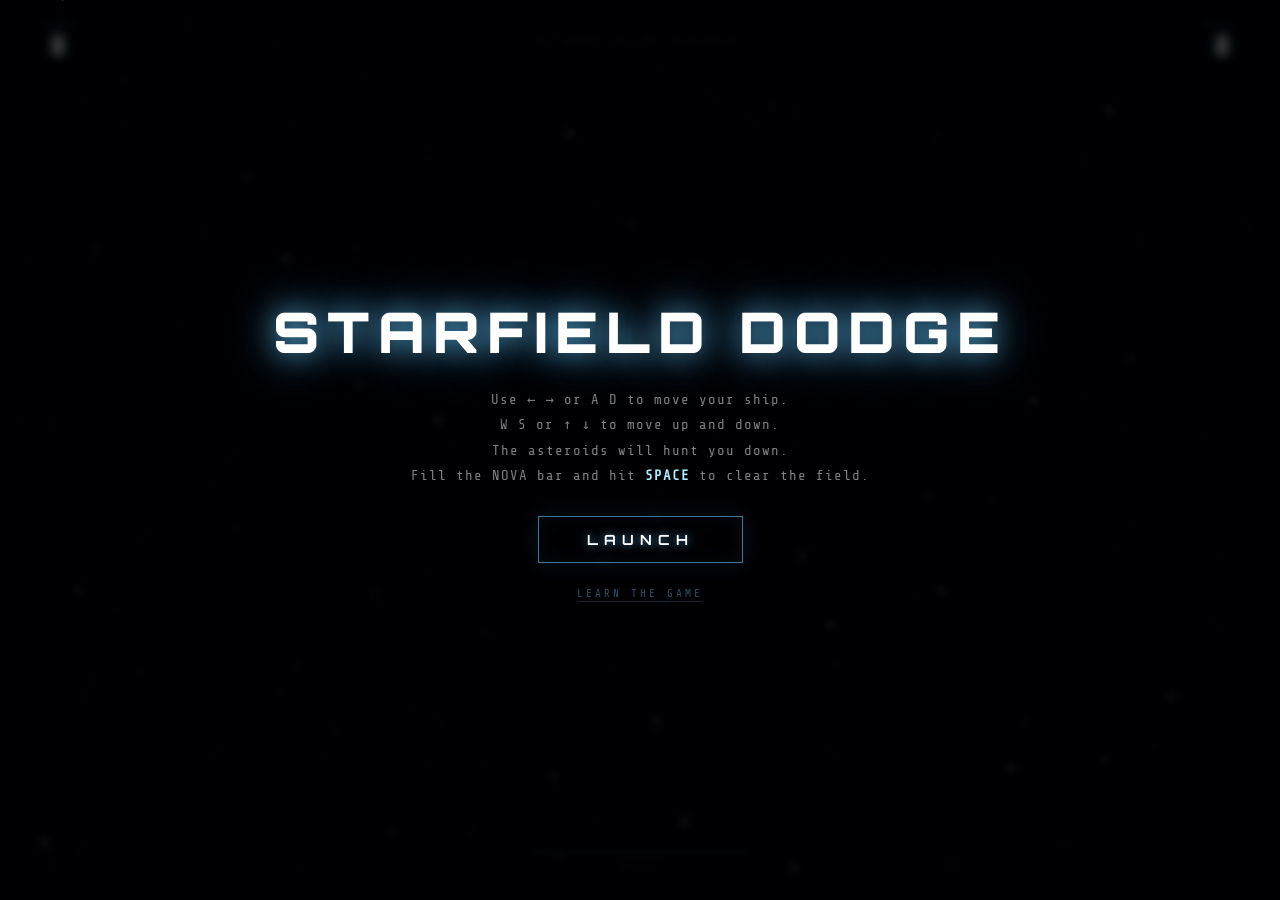
<file: index.html>
<!DOCTYPE html>
<html lang="en">
<head>
  <meta charset="UTF-8" />
  <meta name="viewport" content="width=device-width, initial-scale=1.0, user-scalable=no" />
  <title>Starfield Dodge</title>
  <link rel="stylesheet" href="style.css" />
</head>
<body>
  <div id="ui">
    <div id="score-box">
      <span class="label">SCORE</span>
      <span id="score-val">0</span>
    </div>
    <div id="title-text">STARFIELD DODGE</div>
    <div id="best-box">
      <span class="label">BEST</span>
      <span id="best-val">0</span>
    </div>
  </div>

  <div id="power-box">
    <div id="power-track">
      <div id="power-fill"></div>
    </div>
    <span id="power-label">NOVA</span>
  </div>

  <canvas id="bg-canvas"></canvas>
  <canvas id="game-canvas"></canvas>

  <div id="overlay" class="visible">
    <div id="overlay-inner">
      <h1 id="overlay-title">STARFIELD DODGE</h1>
      <p id="overlay-sub">Move your mouse to pilot the ship.<br>The asteroids will hunt you down.</p>
      <button id="start-btn">LAUNCH</button>
      <button id="learn-btn">LEARN THE GAME</button>
    </div>
  </div>

  <div id="tutorial-overlay">
    <div id="tutorial-inner">
      <button id="tutorial-close">✕</button>

      <div id="tutorial-slides">

        <!-- Slide 1: Dodge -->
        <div class="tutorial-slide active">
          <svg viewBox="0 0 280 170" fill="none" xmlns="http://www.w3.org/2000/svg">
            <defs>
              <filter id="s1-ship-glow" x="-60%" y="-60%" width="220%" height="220%">
                <feGaussianBlur stdDeviation="3" result="b"/>
                <feMerge><feMergeNode in="b"/><feMergeNode in="SourceGraphic"/></feMerge>
              </filter>
            </defs>
            <circle cx="25" cy="18" r="1" fill="rgba(210,230,255,0.5)"/>
            <circle cx="80" cy="8" r="0.7" fill="rgba(210,230,255,0.4)"/>
            <circle cx="150" cy="20" r="1.1" fill="rgba(210,230,255,0.3)"/>
            <circle cx="215" cy="12" r="0.8" fill="rgba(210,230,255,0.5)"/>
            <circle cx="258" cy="35" r="1" fill="rgba(210,230,255,0.3)"/>
            <circle cx="18" cy="95" r="0.8" fill="rgba(210,230,255,0.3)"/>
            <circle cx="265" cy="90" r="1" fill="rgba(210,230,255,0.4)"/>
            <circle cx="100" cy="158" r="0.9" fill="rgba(210,230,255,0.4)"/>
            <g transform="translate(52,38)">
              <polygon points="0,-14 9,-9 14,0 9,11 -1,14 -11,8 -14,-3 -8,-12" fill="rgba(120,95,70,0.25)" stroke="rgba(200,170,130,0.85)" stroke-width="1.3"/>
            </g>
            <line x1="66" y1="52" x2="118" y2="72" stroke="rgba(200,150,80,0.35)" stroke-width="1" stroke-dasharray="4,3"/>
            <g transform="translate(230,42)">
              <polygon points="0,-12 8,-7 12,2 7,11 -2,13 -10,7 -12,-4" fill="rgba(120,95,70,0.25)" stroke="rgba(200,170,130,0.85)" stroke-width="1.3"/>
            </g>
            <line x1="216" y1="54" x2="163" y2="72" stroke="rgba(200,150,80,0.35)" stroke-width="1" stroke-dasharray="4,3"/>
            <g transform="translate(55,132)">
              <polygon points="0,-10 7,-6 10,2 5,9 -3,11 -10,5 -9,-6" fill="rgba(120,95,70,0.25)" stroke="rgba(200,170,130,0.85)" stroke-width="1.3"/>
            </g>
            <line x1="67" y1="121" x2="116" y2="97" stroke="rgba(200,150,80,0.35)" stroke-width="1" stroke-dasharray="4,3"/>
            <g transform="translate(228,130)">
              <polygon points="0,-11 8,-6 11,1 6,10 -2,12 -9,6 -11,-3" fill="rgba(120,95,70,0.25)" stroke="rgba(200,170,130,0.85)" stroke-width="1.3"/>
            </g>
            <line x1="214" y1="118" x2="163" y2="97" stroke="rgba(200,150,80,0.35)" stroke-width="1" stroke-dasharray="4,3"/>
            <g transform="translate(140,84)" filter="url(#s1-ship-glow)">
              <polygon points="0,-15 11,11 0,6 -11,11" fill="rgba(100,200,255,0.08)" stroke="rgba(100,210,255,0.9)" stroke-width="1.8"/>
              <circle cy="-3" r="2.5" fill="#aef"/>
            </g>
            <g transform="translate(122,130)">
              <rect x="13" y="0" width="14" height="13" rx="2" fill="rgba(100,200,255,0.08)" stroke="rgba(100,200,255,0.45)" stroke-width="0.8"/>
              <text x="20" y="10.5" text-anchor="middle" fill="rgba(100,200,255,0.8)" font-size="7.5" font-family="Share Tech Mono,monospace">W</text>
              <rect x="0" y="15" width="14" height="13" rx="2" fill="rgba(100,200,255,0.08)" stroke="rgba(100,200,255,0.45)" stroke-width="0.8"/>
              <text x="7" y="25.5" text-anchor="middle" fill="rgba(100,200,255,0.8)" font-size="7.5" font-family="Share Tech Mono,monospace">A</text>
              <rect x="16" y="15" width="14" height="13" rx="2" fill="rgba(100,200,255,0.08)" stroke="rgba(100,200,255,0.45)" stroke-width="0.8"/>
              <text x="23" y="25.5" text-anchor="middle" fill="rgba(100,200,255,0.8)" font-size="7.5" font-family="Share Tech Mono,monospace">S</text>
              <rect x="32" y="15" width="14" height="13" rx="2" fill="rgba(100,200,255,0.08)" stroke="rgba(100,200,255,0.45)" stroke-width="0.8"/>
              <text x="39" y="25.5" text-anchor="middle" fill="rgba(100,200,255,0.8)" font-size="7.5" font-family="Share Tech Mono,monospace">D</text>
            </g>
          </svg>
          <h2 class="slide-title">DODGE THE ROCKS</h2>
          <p class="slide-desc">Use WASD or arrow keys to pilot your ship. Asteroids home in on you and get faster the longer you survive.</p>
        </div>

        <!-- Slide 2: Nova -->
        <div class="tutorial-slide">
          <svg viewBox="0 0 280 170" fill="none" xmlns="http://www.w3.org/2000/svg">
            <defs>
              <filter id="s2-bar-glow" x="-10%" y="-200%" width="120%" height="500%">
                <feGaussianBlur stdDeviation="3"/>
              </filter>
            </defs>
            <circle cx="30" cy="20" r="1" fill="rgba(210,230,255,0.4)"/>
            <circle cx="240" cy="15" r="0.8" fill="rgba(210,230,255,0.3)"/>
            <circle cx="130" cy="8" r="1.1" fill="rgba(210,230,255,0.4)"/>
            <circle cx="260" cy="110" r="0.8" fill="rgba(210,230,255,0.3)"/>
            <line x1="140" y1="70" x2="88" y2="22"  stroke="rgba(100,200,255,0.55)" stroke-width="1.5"/>
            <line x1="140" y1="70" x2="172" y2="16"  stroke="rgba(255,160,80,0.55)"  stroke-width="1.2"/>
            <line x1="140" y1="70" x2="208" y2="44"  stroke="rgba(100,200,255,0.45)" stroke-width="1.1"/>
            <line x1="140" y1="70" x2="220" y2="88"  stroke="rgba(255,160,80,0.6)"   stroke-width="1.4"/>
            <line x1="140" y1="70" x2="198" y2="122" stroke="rgba(100,200,255,0.5)"  stroke-width="1.1"/>
            <line x1="140" y1="70" x2="103" y2="120" stroke="rgba(255,160,80,0.45)"  stroke-width="1.2"/>
            <line x1="140" y1="70" x2="62"  y2="98"  stroke="rgba(100,200,255,0.55)" stroke-width="1.4"/>
            <line x1="140" y1="70" x2="60"  y2="38"  stroke="rgba(255,160,80,0.45)"  stroke-width="1"/>
            <circle cx="88"  cy="22"  r="2.2" fill="rgba(100,200,255,0.65)"/>
            <circle cx="172" cy="16"  r="1.8" fill="rgba(255,160,80,0.65)"/>
            <circle cx="208" cy="44"  r="2"   fill="rgba(100,200,255,0.55)"/>
            <circle cx="220" cy="88"  r="2.2" fill="rgba(255,160,80,0.7)"/>
            <circle cx="198" cy="122" r="1.8" fill="rgba(100,200,255,0.55)"/>
            <circle cx="103" cy="120" r="2"   fill="rgba(255,160,80,0.55)"/>
            <circle cx="62"  cy="98"  r="2.2" fill="rgba(100,200,255,0.65)"/>
            <circle cx="60"  cy="38"  r="1.8" fill="rgba(255,160,80,0.55)"/>
            <g transform="translate(140,70)">
              <polygon points="0,-13 10,9 0,5 -10,9" fill="rgba(100,200,255,0.1)" stroke="rgba(100,210,255,0.9)" stroke-width="1.6"/>
              <circle cy="-2" r="2" fill="#aef"/>
            </g>
            <text x="140" y="122" text-anchor="middle" fill="rgba(100,200,255,0.6)" font-size="7" font-family="Share Tech Mono,monospace" letter-spacing="4">NOVA</text>
            <rect x="40" y="127" width="200" height="5" rx="1" fill="rgba(100,200,255,0.1)" stroke="rgba(100,200,255,0.25)" stroke-width="0.8"/>
            <rect x="40" y="125" width="200" height="9" rx="2" fill="rgba(100,200,255,0.25)" filter="url(#s2-bar-glow)"/>
            <rect x="40" y="127" width="200" height="5" rx="1" fill="white" opacity="0.9"/>
            <rect x="88" y="143" width="104" height="16" rx="2" fill="rgba(100,200,255,0.08)" stroke="rgba(100,200,255,0.5)" stroke-width="0.8"/>
            <text x="140" y="155" text-anchor="middle" fill="rgba(100,200,255,0.85)" font-size="8" font-family="Share Tech Mono,monospace" letter-spacing="2">SPACE</text>
          </svg>
          <h2 class="slide-title">NOVA POWER</h2>
          <p class="slide-desc">The NOVA bar charges over time. When it's full, press <strong>SPACE</strong> to wipe out every asteroid. Each use takes longer to recharge — use it wisely.</p>
        </div>

        <!-- Slide 3: Best Score -->
        <div class="tutorial-slide">
          <svg viewBox="0 0 280 170" fill="none" xmlns="http://www.w3.org/2000/svg">
            <circle cx="40" cy="25" r="1" fill="rgba(210,230,255,0.4)"/>
            <circle cx="200" cy="18" r="0.8" fill="rgba(210,230,255,0.35)"/>
            <circle cx="255" cy="80" r="0.8" fill="rgba(210,230,255,0.3)"/>
            <circle cx="20" cy="110" r="1" fill="rgba(210,230,255,0.35)"/>
            <circle cx="145" cy="12" r="1.1" fill="rgba(210,230,255,0.4)"/>
            <text x="46" y="44" text-anchor="middle" fill="rgba(100,200,255,0.45)" font-size="7" font-family="Share Tech Mono,monospace" letter-spacing="3">SCORE</text>
            <text x="46" y="76" text-anchor="middle" fill="white" font-size="28" font-family="Share Tech Mono,monospace" font-weight="700" letter-spacing="2">47</text>
            <text x="234" y="44" text-anchor="middle" fill="rgba(100,200,255,0.45)" font-size="7" font-family="Share Tech Mono,monospace" letter-spacing="3">BEST</text>
            <text x="234" y="76" text-anchor="middle" fill="white" font-size="28" font-family="Share Tech Mono,monospace" font-weight="700" letter-spacing="2">83</text>
            <text x="140" y="75" text-anchor="middle" fill="white" font-size="48" font-family="Share Tech Mono,monospace" font-weight="700" letter-spacing="3" opacity="0.92">91</text>
            <text x="140" y="103" text-anchor="middle" fill="#7df" font-size="10" font-family="Share Tech Mono,monospace" letter-spacing="4">✦ NEW BEST ✦</text>
            <text x="140" y="125" text-anchor="middle" fill="rgba(255,255,255,0.35)" font-size="9" font-family="Share Tech Mono,monospace">You survived 91 seconds</text>
            <line x1="20" y1="90" x2="260" y2="90" stroke="rgba(100,200,255,0.08)" stroke-width="0.5"/>
          </svg>
          <h2 class="slide-title">BEAT YOUR BEST</h2>
          <p class="slide-desc">Your score counts every second you're alive. Beat your personal best to earn the NEW BEST badge. How long can you last?</p>
        </div>

      </div>

      <div id="tutorial-footer">
        <div id="tutorial-dots">
          <span class="tutorial-dot active"></span>
          <span class="tutorial-dot"></span>
          <span class="tutorial-dot"></span>
        </div>
        <button id="tutorial-next">NEXT →</button>
      </div>
    </div>
  </div>

  <script src="game.js"></script>
</body>
</html>
</file>
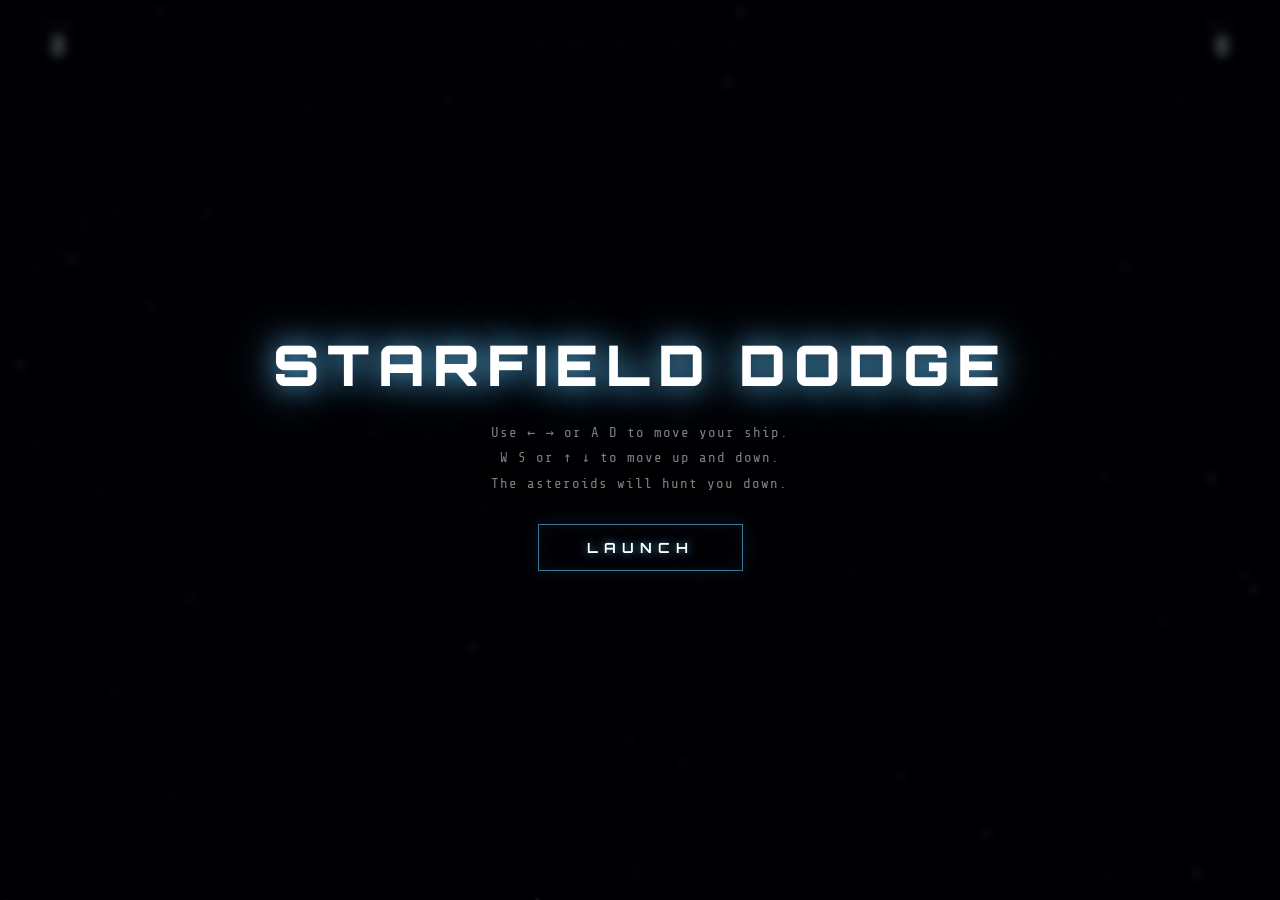
<file: files/index.html>
<!DOCTYPE html>
<html lang="en">
<head>
  <meta charset="UTF-8" />
  <meta name="viewport" content="width=device-width, initial-scale=1.0" />
  <title>Starfield Dodge</title>
  <link rel="stylesheet" href="style.css" />
</head>
<body>
  <div id="ui">
    <div id="score-box">
      <span class="label">SCORE</span>
      <span id="score-val">0</span>
    </div>
    <div id="title-text">STARFIELD DODGE</div>
    <div id="best-box">
      <span class="label">BEST</span>
      <span id="best-val">0</span>
    </div>
  </div>

  <canvas id="bg-canvas"></canvas>
  <canvas id="game-canvas"></canvas>

  <div id="overlay" class="visible">
    <div id="overlay-inner">
      <h1 id="overlay-title">STARFIELD DODGE</h1>
      <p id="overlay-sub">Move your mouse to pilot the ship.<br>The asteroids will hunt you down.</p>
      <button id="start-btn">LAUNCH</button>
    </div>
  </div>

  <script src="game.js"></script>
</body>
</html>
</file>
<file: style.css>
@import url('https://fonts.googleapis.com/css2?family=Orbitron:wght@400;700;900&family=Share+Tech+Mono&display=swap');

*, *::before, *::after { box-sizing: border-box; margin: 0; padding: 0; }

body {
  background: #000;
  overflow: hidden;
  width: 100vw;
  height: 100vh;
  font-family: 'Orbitron', monospace;
  cursor: default;
}

#bg-canvas {
  position: fixed;
  inset: 0;
  z-index: 0;
  touch-action: none;
}

#game-canvas {
  position: fixed;
  inset: 0;
  z-index: 1;
  touch-action: none;
}

#ui {
  position: fixed;
  top: 0; left: 0; right: 0;
  z-index: 10;
  display: flex;
  justify-content: space-between;
  align-items: center;
  padding: 18px 28px;
  pointer-events: none;
}

#score-box, #best-box {
  display: flex;
  flex-direction: column;
  align-items: center;
  gap: 2px;
}

.label {
  font-size: 10px;
  letter-spacing: 3px;
  color: rgba(100, 200, 255, 0.5);
  font-family: 'Share Tech Mono', monospace;
}

#score-val, #best-val {
  font-size: 28px;
  font-weight: 700;
  color: #fff;
  letter-spacing: 2px;
  text-shadow: 0 0 12px rgba(100, 200, 255, 0.8);
  font-family: 'Share Tech Mono', monospace;
  min-width: 60px;
  text-align: center;
}

#title-text {
  font-size: 11px;
  letter-spacing: 6px;
  color: rgba(100,200,255,0.3);
  text-align: center;
}

#overlay {
  position: fixed;
  inset: 0;
  z-index: 20;
  display: flex;
  align-items: center;
  justify-content: center;
  background: rgba(0,0,0,0.75);
  backdrop-filter: blur(4px);
  opacity: 0;
  pointer-events: none;
  transition: opacity 0.4s ease;
}

#overlay.visible {
  opacity: 1;
  pointer-events: all;
}

#overlay-inner {
  text-align: center;
  display: flex;
  flex-direction: column;
  align-items: center;
  gap: 20px;
}

#overlay-title {
  font-size: clamp(28px, 6vw, 56px);
  font-weight: 900;
  letter-spacing: 8px;
  color: #fff;
  text-shadow: 0 0 30px rgba(100,200,255,0.9), 0 0 60px rgba(100,200,255,0.4);
}

#overlay-sub {
  font-family: 'Share Tech Mono', monospace;
  font-size: 14px;
  color: rgba(255,255,255,0.5);
  letter-spacing: 1px;
  line-height: 1.8;
}

#score-display {
  font-size: 48px;
  font-weight: 700;
  color: #fff;
  text-shadow: 0 0 20px rgba(100,200,255,0.8);
  letter-spacing: 4px;
  font-family: 'Share Tech Mono', monospace;
  display: none;
}

#score-display.show { display: block; }

#new-best-badge {
  font-size: 12px;
  letter-spacing: 4px;
  color: #7df;
  text-shadow: 0 0 12px rgba(100,255,200,0.9);
  display: none;
}
#new-best-badge.show { display: block; }

#start-btn {
  margin-top: 8px;
  padding: 14px 48px;
  font-family: 'Orbitron', monospace;
  font-size: 14px;
  font-weight: 700;
  letter-spacing: 6px;
  color: #fff;
  background: transparent;
  border: 1px solid rgba(100,200,255,0.6);
  cursor: pointer;
  transition: all 0.2s;
  text-shadow: 0 0 10px rgba(100,200,255,0.8);
  box-shadow: 0 0 20px rgba(100,200,255,0.1), inset 0 0 20px rgba(100,200,255,0.05);
}

#start-btn:hover {
  background: rgba(100,200,255,0.1);
  border-color: rgba(100,200,255,1);
  box-shadow: 0 0 30px rgba(100,200,255,0.3), inset 0 0 30px rgba(100,200,255,0.1);
}

#start-btn:active {
  transform: scale(0.97);
}

#learn-btn {
  background: none;
  border: none;
  color: rgba(100,200,255,0.4);
  font-family: 'Share Tech Mono', monospace;
  font-size: 11px;
  letter-spacing: 3px;
  cursor: pointer;
  padding: 4px 0;
  text-decoration: underline;
  text-underline-offset: 4px;
  text-decoration-color: rgba(100,200,255,0.2);
  transition: color 0.2s;
}
#learn-btn:hover { color: rgba(100,200,255,0.85); }
#learn-btn.hidden { display: none; }

/* ── Tutorial modal ── */
#tutorial-overlay {
  position: fixed;
  inset: 0;
  z-index: 30;
  display: flex;
  align-items: center;
  justify-content: center;
  background: rgba(0,0,0,0.82);
  backdrop-filter: blur(6px);
  opacity: 0;
  pointer-events: none;
  transition: opacity 0.3s ease;
}
#tutorial-overlay.visible {
  opacity: 1;
  pointer-events: all;
}

#tutorial-inner {
  position: relative;
  width: min(380px, 92vw);
  border: 1px solid rgba(100,200,255,0.2);
  background: rgba(2,1,15,0.9);
  box-shadow: 0 0 40px rgba(100,200,255,0.08);
  display: flex;
  flex-direction: column;
  gap: 0;
  overflow: hidden;
}

#tutorial-close {
  position: absolute;
  top: 12px;
  right: 14px;
  background: none;
  border: none;
  color: rgba(100,200,255,0.4);
  font-size: 16px;
  cursor: pointer;
  z-index: 1;
  transition: color 0.2s;
  font-family: 'Share Tech Mono', monospace;
}
#tutorial-close:hover { color: rgba(100,200,255,0.9); }

#tutorial-slides {
  width: 100%;
}

.tutorial-slide {
  display: none;
  flex-direction: column;
  align-items: center;
}
.tutorial-slide.active { display: flex; }

.tutorial-slide svg {
  width: 100%;
  height: auto;
  display: block;
  background: #02010f;
}

.slide-title {
  font-size: 13px;
  font-weight: 900;
  letter-spacing: 5px;
  color: #fff;
  text-shadow: 0 0 18px rgba(100,200,255,0.7);
  margin: 18px 24px 8px;
  text-align: center;
}

.slide-desc {
  font-family: 'Share Tech Mono', monospace;
  font-size: 12px;
  color: rgba(255,255,255,0.45);
  letter-spacing: 0.5px;
  line-height: 1.7;
  text-align: center;
  margin: 0 24px 20px;
}
.slide-desc strong { color: rgba(100,200,255,0.9); }

#tutorial-footer {
  display: flex;
  align-items: center;
  justify-content: space-between;
  padding: 14px 20px 18px;
  border-top: 1px solid rgba(100,200,255,0.1);
}

#tutorial-dots {
  display: flex;
  gap: 8px;
  align-items: center;
}

.tutorial-dot {
  width: 6px;
  height: 6px;
  border-radius: 50%;
  background: rgba(100,200,255,0.2);
  transition: background 0.25s, box-shadow 0.25s;
}
.tutorial-dot.active {
  background: rgba(100,200,255,0.9);
  box-shadow: 0 0 8px rgba(100,200,255,0.7);
}

#tutorial-next {
  background: transparent;
  border: 1px solid rgba(100,200,255,0.5);
  color: #fff;
  font-family: 'Orbitron', monospace;
  font-size: 11px;
  font-weight: 700;
  letter-spacing: 4px;
  padding: 10px 22px;
  cursor: pointer;
  transition: all 0.2s;
  text-shadow: 0 0 8px rgba(100,200,255,0.6);
}
#tutorial-next:hover {
  background: rgba(100,200,255,0.1);
  border-color: rgba(100,200,255,0.9);
}

#power-box {
  position: fixed;
  bottom: 28px;
  left: 50%;
  transform: translateX(-50%);
  z-index: 10;
  display: flex;
  flex-direction: column;
  align-items: center;
  gap: 8px;
  pointer-events: auto;
  cursor: default;
}

#power-box.nova-ready {
  cursor: pointer;
}

#power-track {
  width: 220px;
  height: 3px;
  background: rgba(100, 200, 255, 0.12);
  border: 1px solid rgba(100, 200, 255, 0.18);
  overflow: hidden;
}

#power-fill {
  height: 100%;
  width: 0%;
  background: rgba(100, 200, 255, 0.85);
  box-shadow: 0 0 10px rgba(100, 200, 255, 0.7);
}

#power-fill.ready {
  background: #fff;
  box-shadow: 0 0 16px rgba(100, 200, 255, 1), 0 0 32px rgba(100, 200, 255, 0.5);
  animation: power-pulse 0.7s ease-in-out infinite alternate;
}

#power-label {
  font-size: 9px;
  letter-spacing: 5px;
  color: rgba(100, 200, 255, 0.35);
  font-family: 'Share Tech Mono', monospace;
  transition: color 0.3s, text-shadow 0.3s;
}

#power-label.ready {
  color: rgba(100, 200, 255, 0.95);
  text-shadow: 0 0 10px rgba(100, 200, 255, 0.9);
  animation: power-pulse-text 0.7s ease-in-out infinite alternate;
}

@keyframes power-pulse {
  from { box-shadow: 0 0 10px rgba(100, 200, 255, 0.6); }
  to   { box-shadow: 0 0 24px rgba(100, 200, 255, 1), 0 0 48px rgba(100, 200, 255, 0.4); }
}

@keyframes power-pulse-text {
  from { opacity: 0.7; }
  to   { opacity: 1; }
}
</file>
<file: files/style.css>
@import url('https://fonts.googleapis.com/css2?family=Orbitron:wght@400;700;900&family=Share+Tech+Mono&display=swap');

*, *::before, *::after { box-sizing: border-box; margin: 0; padding: 0; }

body {
  background: #000;
  overflow: hidden;
  width: 100vw;
  height: 100vh;
  font-family: 'Orbitron', monospace;
  cursor: none;
}

#bg-canvas {
  position: fixed;
  inset: 0;
  z-index: 0;
}

#game-canvas {
  position: fixed;
  inset: 0;
  z-index: 1;
}

#ui {
  position: fixed;
  top: 0; left: 0; right: 0;
  z-index: 10;
  display: flex;
  justify-content: space-between;
  align-items: center;
  padding: 18px 28px;
  pointer-events: none;
}

#score-box, #best-box {
  display: flex;
  flex-direction: column;
  align-items: center;
  gap: 2px;
}

.label {
  font-size: 10px;
  letter-spacing: 3px;
  color: rgba(100, 200, 255, 0.5);
  font-family: 'Share Tech Mono', monospace;
}

#score-val, #best-val {
  font-size: 28px;
  font-weight: 700;
  color: #fff;
  letter-spacing: 2px;
  text-shadow: 0 0 12px rgba(100, 200, 255, 0.8);
  font-family: 'Share Tech Mono', monospace;
  min-width: 60px;
  text-align: center;
}

#title-text {
  font-size: 11px;
  letter-spacing: 6px;
  color: rgba(100,200,255,0.3);
  text-align: center;
}

#overlay {
  position: fixed;
  inset: 0;
  z-index: 20;
  display: flex;
  align-items: center;
  justify-content: center;
  background: rgba(0,0,0,0.75);
  backdrop-filter: blur(4px);
  opacity: 0;
  pointer-events: none;
  transition: opacity 0.4s ease;
}

#overlay.visible {
  opacity: 1;
  pointer-events: all;
}

#overlay-inner {
  text-align: center;
  display: flex;
  flex-direction: column;
  align-items: center;
  gap: 20px;
}

#overlay-title {
  font-size: clamp(28px, 6vw, 56px);
  font-weight: 900;
  letter-spacing: 8px;
  color: #fff;
  text-shadow: 0 0 30px rgba(100,200,255,0.9), 0 0 60px rgba(100,200,255,0.4);
}

#overlay-sub {
  font-family: 'Share Tech Mono', monospace;
  font-size: 14px;
  color: rgba(255,255,255,0.5);
  letter-spacing: 1px;
  line-height: 1.8;
}

#score-display {
  font-size: 48px;
  font-weight: 700;
  color: #fff;
  text-shadow: 0 0 20px rgba(100,200,255,0.8);
  letter-spacing: 4px;
  font-family: 'Share Tech Mono', monospace;
  display: none;
}

#score-display.show { display: block; }

#new-best-badge {
  font-size: 12px;
  letter-spacing: 4px;
  color: #7df;
  text-shadow: 0 0 12px rgba(100,255,200,0.9);
  display: none;
}
#new-best-badge.show { display: block; }

#start-btn {
  margin-top: 8px;
  padding: 14px 48px;
  font-family: 'Orbitron', monospace;
  font-size: 14px;
  font-weight: 700;
  letter-spacing: 6px;
  color: #fff;
  background: transparent;
  border: 1px solid rgba(100,200,255,0.6);
  cursor: pointer;
  transition: all 0.2s;
  text-shadow: 0 0 10px rgba(100,200,255,0.8);
  box-shadow: 0 0 20px rgba(100,200,255,0.1), inset 0 0 20px rgba(100,200,255,0.05);
}

#start-btn:hover {
  background: rgba(100,200,255,0.1);
  border-color: rgba(100,200,255,1);
  box-shadow: 0 0 30px rgba(100,200,255,0.3), inset 0 0 30px rgba(100,200,255,0.1);
}

#start-btn:active {
  transform: scale(0.97);
}
</file>
